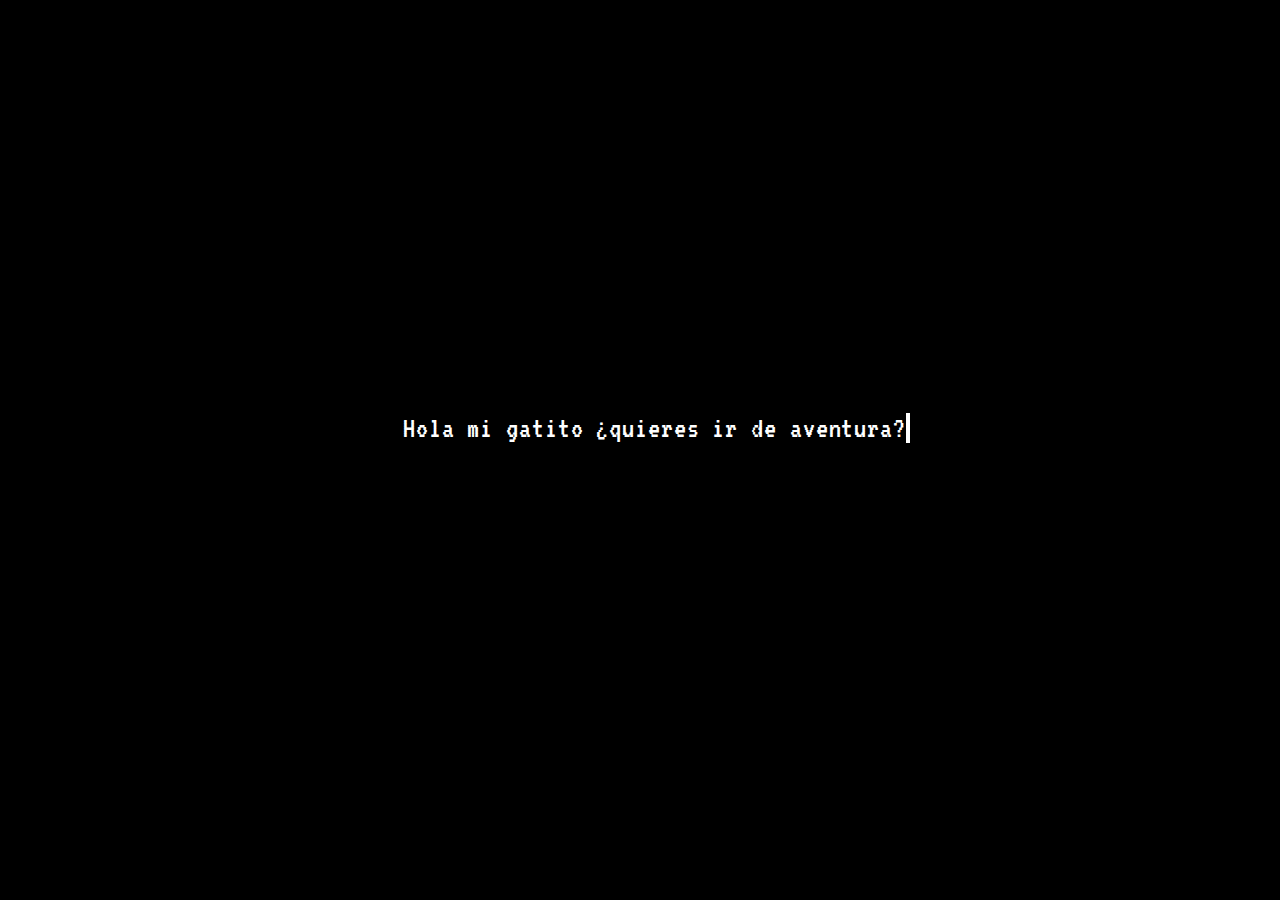
<file: mi bebe/bebe.html>
<!DOCTYPE html>
<html lang="en">
<head>
    <meta charset="UTF-8">
    <meta name="viewport" content="width=device-width, initial-scale=1.0">
    <title>TE AMO</title>
    <link href="https://kit-pro.fontawesome.com/releases/v5.15.1/css/pro.min.css" rel="stylesheet"/>

    <link href="https://fonts.googleapis.com/css2?family=VT323&display=swap" rel="stylesheet">
    <link href="https://fonts.googleapis.com/css2?family=Inconsolata:wght@200;300;400;500;600;700;800;900&display=swap" rel="stylesheet">
    <link href="https://fonts.googleapis.com/css2?family=Black+Han+Sans&display=swap" rel="stylesheet">
    <link href="bebe.css" rel="stylesheet">

</head>

<body>
    
<div id="out-all">
  
  <div id="f1"><h1>Hola mi gatito ¿quieres ir de aventura?</h1>
   
    <div class="decidir">
      <div class="si">> si amorcito!</div>
      <div class="no">> no linda, otro dia</div>
    </div> 
 </div>
  
  <div id="f2"><h2>¡vamos, será divertido! ven.</h2>
    <div class="decidir">
      <div class="weno">> no tengo más opción... </div>
    </div>   
  </div>
  
  
    <div id="f3"><h2>¡bebe! si no quieres, no te obligo.</h2>
    <div class="decidir">
      <div class="dale">> NO BEBE ¡VAMOS! </div>
    </div>   
  </div>
  
  
  
    <div id="f4"><h2>¡ESTA BIEN! Pero,</h2>
        <h2>debo decirte una cosa precioso.</h3>
      <h2>Te mentí, esto no es una aventura,</h2>
        <h2>es un regalo.</h2>
    <div class="decidir">
      <div class="rega">> ¿un regalo? </div>
    </div>   
  </div>
  
  
     <div id="f5"><h2>¡Si precioso! un regalo para ti</h2>
      <h2>ahora, cierra los ojos, vamos a comenzar.</h2>
    <div class="decidir">
      <div class="ojo">> ok... / *cierra los ojos.*</div>
    </div>   
  </div>
  
  <div id="f6"> 
    <div style="margin-left: 6rem;">    <div class="img1"></div>
</div>
    <h2>¡este eres tú! estas chiquito</h2>
    <h2> y hay que protegerte.</h2>
    <h2>¡vamos a entrar! ¡ten cuidado mi amor!</h2>
         <div class="afi">> ¿cuidado? / *todo comienza a temblar* </div> 
  </div> 
  
  <div id="f7">
    
    <div id="ico"> </div>
  </div>

    <div id="f8"><h2>¡Ari, eres tu! que emoción, ¡hola!</h2>
          <div class="decidir">
      <div class="salu">> ¿hola?</div>
      </div></div>
    
       <div id="f9"><h2>Tu chica me ha contado mucho de ti,</h2>
        <h2>¡un gusto!</h2>
          <div class="decidir">
      <div class="copy">> ... que tanto te habra dicho XD</div>
         </div></div> 
    
    
    
    
    <div id="f10"> 
        <div class="container">
<div class="box ca1"> </div> 
<div class="box ca2"> </div> 
<div class="box ca3"> </div>
</div> 
    </div>
    
    <div id="f11"><h2>tienes tres cofres delante tuyo,</h2>
        <h2>cada uno contiene algo especial.</h2>
      <h2>el orden es 1-3-2, recuerda dejar el</h2>
        <h2>del medio para el final. ¡ábrelos!</h2>
    </div>
         
    <div id="f12">
     <div id="f13"> <h1>por favor, reproduce esta</h1>
        <h1>cancion antes de leer</h1> 
      <a href="https://open.spotify.com/intl-es/track/0syIc2ocYBIKASFqifvwRz?si=i1ozSVUYSsm6IiJS_1kdrg&context=spotify%3Atrack%3A0syIc2ocYBIKASFqifvwRz&nd=1&dlsi=1a81c6a669064368">> reproducir la canción. </a>
       <span class="go">> seguir leyendo.</span>
      </div>
      
      
      <div id="f14">

Hace poco mas de un año cuando me escribiste ese primer mensaje, cuando tuvimos nuestra primera conversacion, no imaginaba que te convertirias en mi persona favorita, en el niño de mis ojos, mi razon de seguir adelante. ¿Sabes? Ni siquiera estaba en mis planes enamorarme, nunca fui buena para eso y crei que nunca mereceria esa experiencia. Hasta que tu me diste la oportunidad de demostrarte que si soy capaz de amar, y creeme que mi amor por ti es mas largo que todo este codigo JAJAKSJSDSKJDAKJA. Quiero decirte que eres la mas hermosa de todas las casualidades, que has despertado algo en mi que las palabras no pueden expresar, que estoy inmersa en tu mundo y aqui me quiero  quedar. Eres el hombre mas hermoso que he visto por fuera y por dentro aun mas. Se que ahorita no puedo darte todo de mi porque la distancia no me lo permite, pero deja que estos detalles sencillos pero que van cargados de todo mi amor expresen ese amor que aun no te he podido dar en persona. 
<br><br>

Quiero que sepas que te amo, te amo desde esa primera conexion, desde el primer momento senti una galaxia de sentimientos.

<br><br>

Gracias, gracias por elegirme a mi. 

<br><br>

De: Valentina
<br><br>
Para: El amor de mi vida, mi bebe, Ariel

        <div class="carta">> vuelves a abrir las otras cajas. </div>
</div> 
      
      
    </div> 
    
    
   <div id="f15">
     <div id="f16"><h3>¡mira, ves algo brillante ahí al centro!</h3>
       <h2>Deberías tomarlo...</h2>
       
       <div class="anillo">> lo recoges. </div>
     </div>
     <div id="f17">
       <div class="ring"> </div>
       <div class="ichigo"> </div>
       <h3> ¡has encontrado los anillos!, pero...</h3> 
       <h3> ¿para qué se supone que son?</h3>
       <h3>¿quieres llevártelos?</h3>
       <div class="marry">> guardas los anillos en tu bolsillo. esperemos que ningún ladrón te los robe...</div>
     </div>
     
    </div> 
    
    <div id="f18">
      
<div id="f19"> 
  <h3>¡pero si ya hemos llegado al final! </h3>
  <h3> ¿tan rápido?</h3>
  <h2>¡oh, no, pausa, pausa! </h2>
  <h2>aún queda una última cosa...</h2>
  <div class="decidir">
      <div class="meme">> ¿queda algo más?</div>
      </div>
</div> 
      <div id="f20">
        <h3>sí, necesitamos que respondas...</h3>
        <h3>¡es solo una pregunta!</h3> 
        <h2>aquí vamos</h2>
  <div class="decidir">
      <div class="meme2">> ¿s-supongo que sí...?</div>
      </div>        
      </div> 
      
      
      
      <div id="f21">
        <h2>bebe, se que lo hemos afirmado ya</h2>
        <h2>pero puedes decirmelo otra vez?</h2>

        <h2>¿quieres casarte conmigo?</h2>
        
        <div class="decidir">
      <div class="yes">> ¡SIIII!</div>
          <div class="yes" style="color: red">> ¡SIIII EN ROJO!</div>
      </div> 
    </div>
      
      
      <div id="f22"> Nunca me imagine casada, siendo esposa de alguien. Y tu me has dado esa esperanza, nunca crei que alguien me querria de esposa y siendo la madre de sus hijos.

<br><br>
Quiero que sepas que yo igual te veo como el unico hombre con el que me casaria, te veo como mi compañero de vida y el padre de mis hijos.
<br><br>

Te prometo que lo lograremos, y recordaremos estos lindos detalles cuando estemos viejitos.
<br><br>
Con amor, Valentina
</div>
      
      
  </div>   
</div> 
<script src="bebe.js"></script>
</body>

</html>
</file>
<file: mi bebe/bebe.css>
body {
	background: #000000;
	background-attachment: fixed;
	background-size: cover;
  color: #f9f9f9;
}


:root{
	--pink: #ff60b4;
  --blue: #72efff; 
}

 A {text-decoration: none;}

#out-all {position: absolute; top: 0px; left: 0px; right: 0px; bottom: 0px; display: flex; align-items: center; justify-content: center;}

#f1 {position: absolute; width: 600px; height: 400px; display: flex; align-items: center; justify-content: center; flex-direction: column; background: #000000;}
.decidir {display: flex; align-items: center; justify-content: center;}
.si, .no, .weno, .dale, .salu, .copy, #f13 a, span.go, .carta {font: 25px 'VT323', monospace; margin: 10px; opacity: 0;
   animation-name: visible;
  animation-duration: 1s; 
animation-delay: 3.5s;
    animation-fill-mode: forwards; cursor: pointer; color: #f9f9f9;
}

.rega, .ojo, .afi, .anillo, .marry, .meme, .meme2, .yes {font: 25px 'VT323', monospace; margin: 10px; opacity: 0;
   animation-name: visible;
  animation-duration: 1s; 
animation-delay: 7s;
    animation-fill-mode: forwards; cursor: pointer; text-align: center;
}

#f2, #f3, #f4, #f5, #f6 {position: absolute; width: 600px; height: 400px; display: flex; align-items: center; justify-content: center; flex-direction: column; display: none;} 

#f7 {position: absolute; width: 850px; height: 550px; background: url("5.png"); background-size: cover; display: none; align-items: center; justify-content: center; flex-direction: column;}

#f8, #f9 {position: relative;
    bottom: 150px;
    left: 1px; right: 150px; display: none; align-items: center; justify-content: center; flex-direction: column;}

#f10 {position: absolute; bottom: 140px; left: 150px; right: 150px; height: 160px; display: none;}
.container {
    display: flex;
    justify-content: center;
  }
  
.box {  
    width: 100px; height: 100px; background: url("6.png"); background-size: cover; cursor: pointer;}
.box:hover {background: url("7.png"); background-size: cover;}

#f11 {position: absolute; position: absolute; top:120px; transform: scale(.7); display: none; flex-direction: column;}

#f12 {position: absolute; top: 0px; bottom: 0px; right: 0px; left: 0px; background: #000000; display: none; align-items: center; justify-content: center; flex-direction: column;}

#f14 { background: #000000; position: absolute; top: 0px; right: 0px; bottom: 0px; left: 0px;
font: 26px 'VT323', monospace; text-align:justify; display: none;}
#f15 { background: #000000; position: absolute; top: 0px; right: 0px; bottom: 0px; left: 0px;
font: 26px 'VT323', monospace; text-align:justify; display: none;}
#f16 {position: absolute; top: 0px; right: 0px; left: 0px; bottom: 0px; display: none; align-items: center; justify-content: center; flex-direction: column;}

#f17 {position: absolute; top: 0px; right: 0px; bottom: 0px; left: 0px; display: none; align-items: center; justify-content: center; flex-direction: column;}
.ring {width: 150px; height: 150px;  background: url("4.png"); background-size: cover;}
.ichigo {width: 200px; height: 200px; background: url("3.png"); background-size: cover;}

#f18 {position: absolute; top: 0px; bottom: 0px; right: 0px; left: 0px; background: #000000; display: none;}
#f19, #f20, #f21, #f22 {position: absolute; top: 0px; bottom: 0px; right: 0px; left: 0px; background: #000000; display: none; align-items: center; justify-content: center; flex-direction: column;}
#f22 { 
font: 26px 'VT323', monospace; text-align:justify;}
h1 {
  overflow: hidden; 
  border-right: .15em solid #fff; 
  color: #fff;
  white-space: nowrap;  
  margin: 0 auto;
  margin-right: 5%;
 
  letter-spacing: .03em; 
  animation: 
    typing 3.5s steps(40, end),
    blink-caret .75s step-end infinite;
  font: 30px 'VT323', monospace;
}
h3 {
  overflow: hidden; 
  border-right: .15em solid transparent; 
  color: #fff;
  white-space: nowrap;  
  margin: 0 auto; 
  margin-right: 5%;
  letter-spacing: .03em; 
  animation: 
    typing 3.5s steps(40, end),
    blink-caret .75s step-start;
  font: 30px 'VT323', monospace;
}


h2 {
  overflow: hidden; 
  border-right: .15em solid transparent; 
  color: #fff;
  white-space: nowrap;  
  margin: 0 auto; 
  margin-right: 5%;

  letter-spacing: .03em; 
  animation: 
    typing 3.5s steps(40, end),
    blink-caret .75s step-end infinite;
  font: 30px 'VT323', monospace;
  animation-delay: 3.5s; width: 0px; animation-fill-mode: forwards; text-align: center;
}

.img1 {width: 150px; height: 150px; background: url("undefined - Imgur.png"); background-size: cover;}

#ico {position: absolute; bottom: 5px; left: 360px; width: 130px; height: 130px; background: url("undefined - Imgur2.png"); background-size: 100%;}
/* The typing effect */
@keyframes typing {
  from { width: 0 }
  to { width: 105% }
}

@keyframes visible {
  from { opacity: 0 }
  to { opacity: 1 }
}

/* The typewriter cursor effect */
@keyframes blink-caret {
  from, to { border-color: transparent }
  50% { border-color: #fff }
}
</file>
